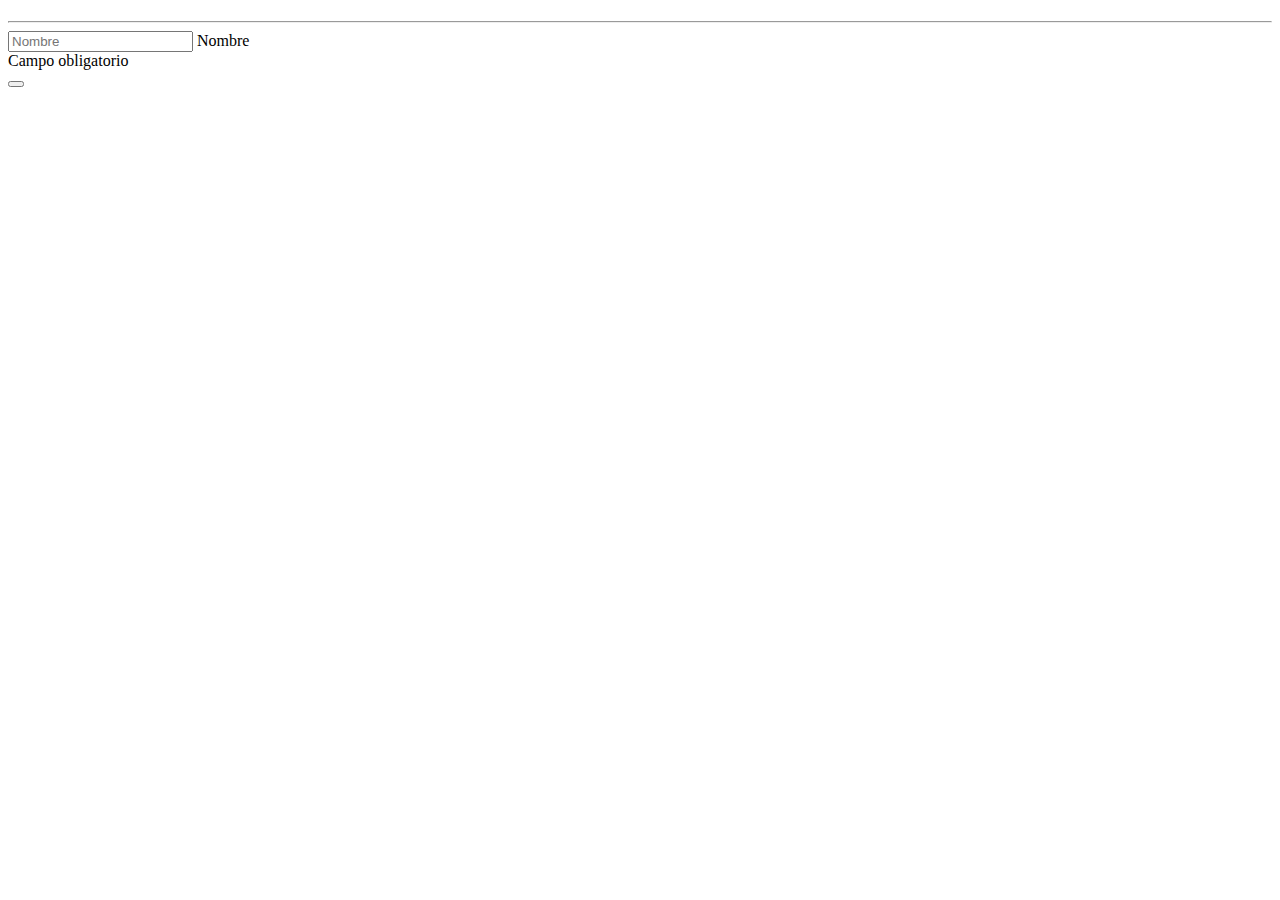
<file: librery3.0/src/main/resources/templates/autor-formulario.html>
<!DOCTYPE html>
<html lang="es" xmlns:th="http://www.thymeleaf.org">
<head>
    <meta charset="UTF-8">
    <meta http-equiv="X-UA-Compatible" content="IE=edge">
    <meta name="viewport" content="width=device-width, initial-scale=1.0">
    <title>Gestor autor</title>

    <link href="https://cdn.jsdelivr.net/npm/bootstrap@5.0.2/dist/css/bootstrap.min.css" rel="stylesheet" integrity="sha384-EVSTQN3/azprG1Anm3QDgpJLIm9Nao0Yz1ztcQTwFspd3yD65VohhpuuCOmLASjC" crossorigin="anonymous">
    <link rel="stylesheet" th:href="@{/css/estilos.css}"/>
    
</head>
<body>

       
        <!-- FORMULARIO -->
        <div class="container mt-5 main">
            <h1 th:text="${title}"></h1>
            <hr class="mb-5 col-xl-12"/>
            <form autocomplete="off" class="needs-validation" id="formulario" method="POST"
                  novalidate th:action="@{/autores/__${action}__}" th:object="${autor}">
                <input th:field="*{id}" th:name="id" type="hidden"/>  
        
                <div class="form-floating mb-3 col-xl-6">
                    <input class="form-control" id="nombre" placeholder="Nombre" required th:field="*{nombre}" type="text"/>
                    <label for="nombre">Nombre</label>
                    <div class="invalid-feedback">Campo obligatorio</div>
                </div>
        
                <div class="row">
                    <div class="col-xl-3">
                        <button class="btn btn-success" th:text="${action == 'guardar'} ? 'Crear autor' : 'Guardar cambios'"
                                type="submit"></button>
                        <a class="btn btn-success" type="submit" 
                                th:href=@{/autores} th:text="${'Cancelar'}" ></a>
                    </div>
                </div>
            </form>
        </div>
        <!-- END FORMULARIO -->

         <!-- FOOTER -->
         <div th:replace="fragmentos :: footer"></div>
        <!-- END FOOTER -->

        <script src="https://cdn.jsdelivr.net/npm/bootstrap@5.0.2/dist/js/bootstrap.bundle.min.js" integrity="sha384-MrcW6ZMFYlzcLA8Nl+NtUVF0sA7MsXsP1UyJoMp4YLEuNSfAP+JcXn/tWtIaxVXM" crossorigin="anonymous"></script>
        <script>
            (() => {
            "use strict";

            const form = document.getElementById("formulario");
            form.addEventListener("submit", (event) => {
            if (!form.checkValidity()) {
            event.preventDefault();
            event.stopPropagation();
            }

            form.classList.add("was-validated");
            }, false)
            })();
        </script>
</body>
</html>
</file>
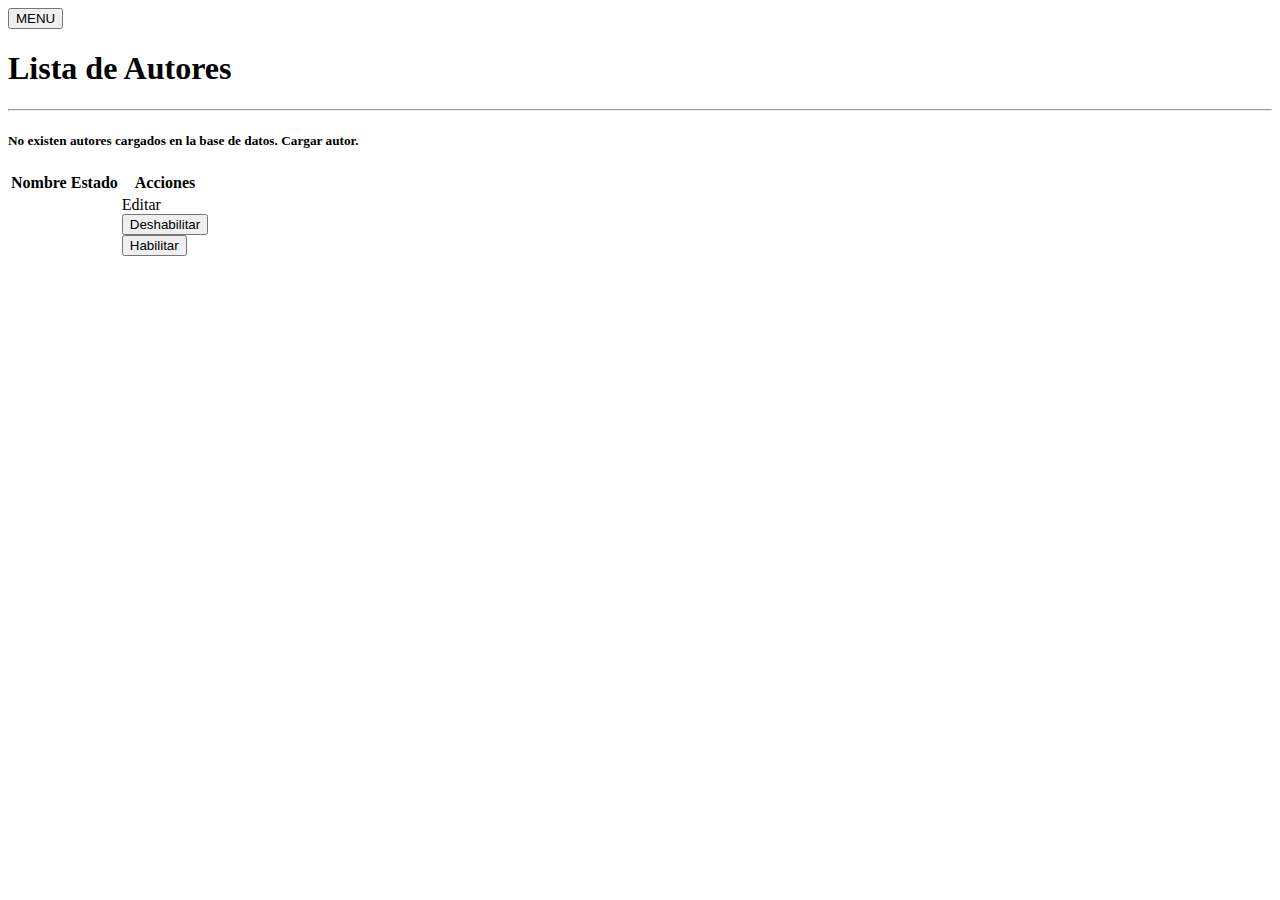
<file: librery3.0/src/main/resources/templates/autores.html>
<!DOCTYPE html>
<html lang="es" xmlns:th="http://www.thymeleaf.org" xmlns:sec="http://www.thymeleaf.org/extras/spring-security">
<head>
    <meta charset="UTF-8">
    <meta http-equiv="X-UA-Compatible" content="IE=edge">
    <meta name="viewport" content="width=device-width, initial-scale=1.0">
    <title>Lista de Autores</title>

    <link href="https://cdn.jsdelivr.net/npm/bootstrap@5.0.2/dist/css/bootstrap.min.css" rel="stylesheet" integrity="sha384-EVSTQN3/azprG1Anm3QDgpJLIm9Nao0Yz1ztcQTwFspd3yD65VohhpuuCOmLASjC" crossorigin="anonymous">
    <link rel="stylesheet" th:href="@{/estilos.css}"/>
    
</head>
<body>

    <!--DIV EFECTO PARTICULA -->
    <div id="particles-js"></div>
    <!--FIN DIV EFECTO PARTICULA--> 
    

    <button 
        class="btn btn-primary mt-5 ms-5" 
        type="button" data-bs-toggle="offcanvas" 
        data-bs-target="#offcanvas" aria-controls="offcanvas">
        MENU
        </button>

    <!-- Contenido de off canvas  -->
    <div th:replace="fragmentos :: offcanvas"></div>

    <div class="container mt-5 main">
        <h1>Lista de Autores</h1>
        <hr class="mb-5"/>
        <div th:if="${autores.isEmpty()}">
            <h5>No existen autores cargados en la base de datos. <a th:href="@{/autores/crear}" th:sec="hasAnyRole('SUPERADMIN','ADMIN')">Cargar autor.</a></h5>
        </div>
        <div class="table-responsive" th:unless="${autores.isEmpty()}">
            
            <table class="table table-striped tabla-autores table-hover table-bordered">
                
                <thead class="table-secondary text-left">
                    <tr>
                        <th class="col-md-4 px-md-2" scope="col">Nombre</th>
                        <th class="col-md-4 px-md-2" scope="col">Estado</th>
                        <th class="col-md-4 px-md-2" scope="col">Acciones</th>
                       
                    </tr>
                </thead>

                <tbody>
                    <tr th:each="autor : ${autores}">
                        <td class="col-md-4 px-md-2" th:text="${autor.nombre}"></td>
                        <td class="col-md-4 px-md-2" th:text="${autor.alta}? Activo : Inactivo"></td>

                        <td class="col-md-4 px-md-2 d-flex justify-content-around w-100">

                            <a class="btn btn-secondary btn-sm" th:href="@{/autores/editar/__${autor.id}__}">Editar</a>
                           
                            <span th:if="${autor.alta == true}">
                                <form method="post" th:action="@{/autores/baja/__${autor.id}__}">
                                    <button class="btn btn-danger btn-sm" type="submit">Deshabilitar</button>
                                </form>
                            </span>
                            <span th:unless="${autor.alta == true}">
                                <form method="post" th:action="@{/autores/alta/__${autor.id}__}">
                                    <button class="btn btn-success btn-sm" type="submit">Habilitar</button>
                                </form>
                            </span>
                       
                        </td>
                    </tr>
                </tbody>

            </table>

        </div>
    </div> 

    <div th:replace="fragmentos :: footer"></div>

        <script src="https://cdn.jsdelivr.net/npm/bootstrap@5.0.2/dist/js/bootstrap.bundle.min.js" integrity="sha384-MrcW6ZMFYlzcLA8Nl+NtUVF0sA7MsXsP1UyJoMp4YLEuNSfAP+JcXn/tWtIaxVXM" crossorigin="anonymous"></script>
</body>
</html>
</file>
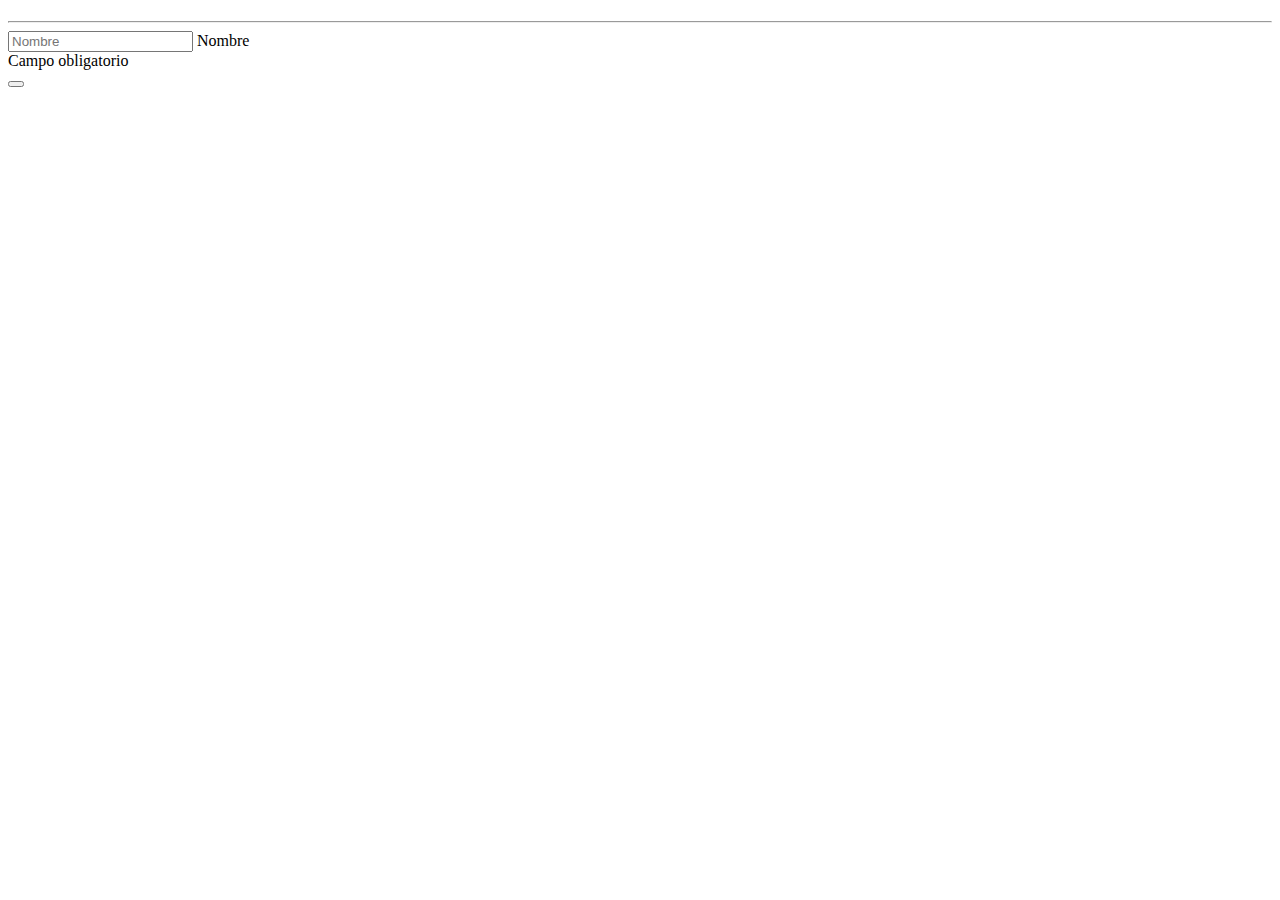
<file: librery3.0/src/main/resources/templates/editorial-formulario.html>
<!DOCTYPE html>
<html lang="es" xmlns:th="http://www.thymeleaf.org">
<head>
    <meta charset="UTF-8">
    <meta http-equiv="X-UA-Compatible" content="IE=edge">
    <meta name="viewport" content="width=device-width, initial-scale=1.0">
    <title>Gestor Editorial</title>

    <link href="https://cdn.jsdelivr.net/npm/bootstrap@5.0.2/dist/css/bootstrap.min.css" rel="stylesheet" integrity="sha384-EVSTQN3/azprG1Anm3QDgpJLIm9Nao0Yz1ztcQTwFspd3yD65VohhpuuCOmLASjC" crossorigin="anonymous">
    <link rel="stylesheet" th:href="@{/css/estilos.css}"/>
    
</head>
<body>

<div th:if="${error}" class="container mt-4 text-center">
    <div class="row col-md-4 mx-auto">
        <div th:text="${error}" class="alert alert-danger m-0 shadow"></div>
    </div>
</div>
       
        <!-- FORMULARIO -->
        <div class="container mt-5 main">
            <h1 th:text="${title}"></h1>
            <hr class="mb-5 col-xl-12"/>
            <form autocomplete="off" class="needs-validation" id="formulario" method="POST"
                  novalidate th:action="@{/editoriales/__${action}__}" th:object="${editorial}">
                <input th:field="*{id}" th:name="id" type="hidden"/>  
        
                <div class="form-floating mb-3 col-xl-6">
                    <input class="form-control" id="nombre" placeholder="Nombre" required th:field="*{nombre}" type="text"/>
                    <label for="nombre">Nombre</label>
                    <div class="invalid-feedback">Campo obligatorio</div>
                </div>
        
                <div class="row">
                    <div class="col-xl-3">
                        <button class="btn btn-success" th:text="${action == 'guardar'} ? 'Crear editorial' : 'Guardar cambios'"
                                type="submit"></button>
                        <a class="btn btn-success" type="submit" 
                                th:href=@{/editoriales} th:text="${'Cancelar'}" ></a>
                    </div>
                </div>
            </form>
        </div>
        <!-- END FORMULARIO -->

         <!-- FOOTER -->
         <div th:replace="fragmentos :: footer"></div>
        <!-- END FOOTER -->

        <script src="https://cdn.jsdelivr.net/npm/bootstrap@5.0.2/dist/js/bootstrap.bundle.min.js" integrity="sha384-MrcW6ZMFYlzcLA8Nl+NtUVF0sA7MsXsP1UyJoMp4YLEuNSfAP+JcXn/tWtIaxVXM" crossorigin="anonymous"></script>
        <script>
            (() => {
            "use strict";

            const form = document.getElementById("formulario");
            form.addEventListener("submit", (event) => {
            if (!form.checkValidity()) {
            event.preventDefault();
            event.stopPropagation();
            }

            form.classList.add("was-validated");
            }, false)
            })();
        </script>
</body>
</html>
</file>
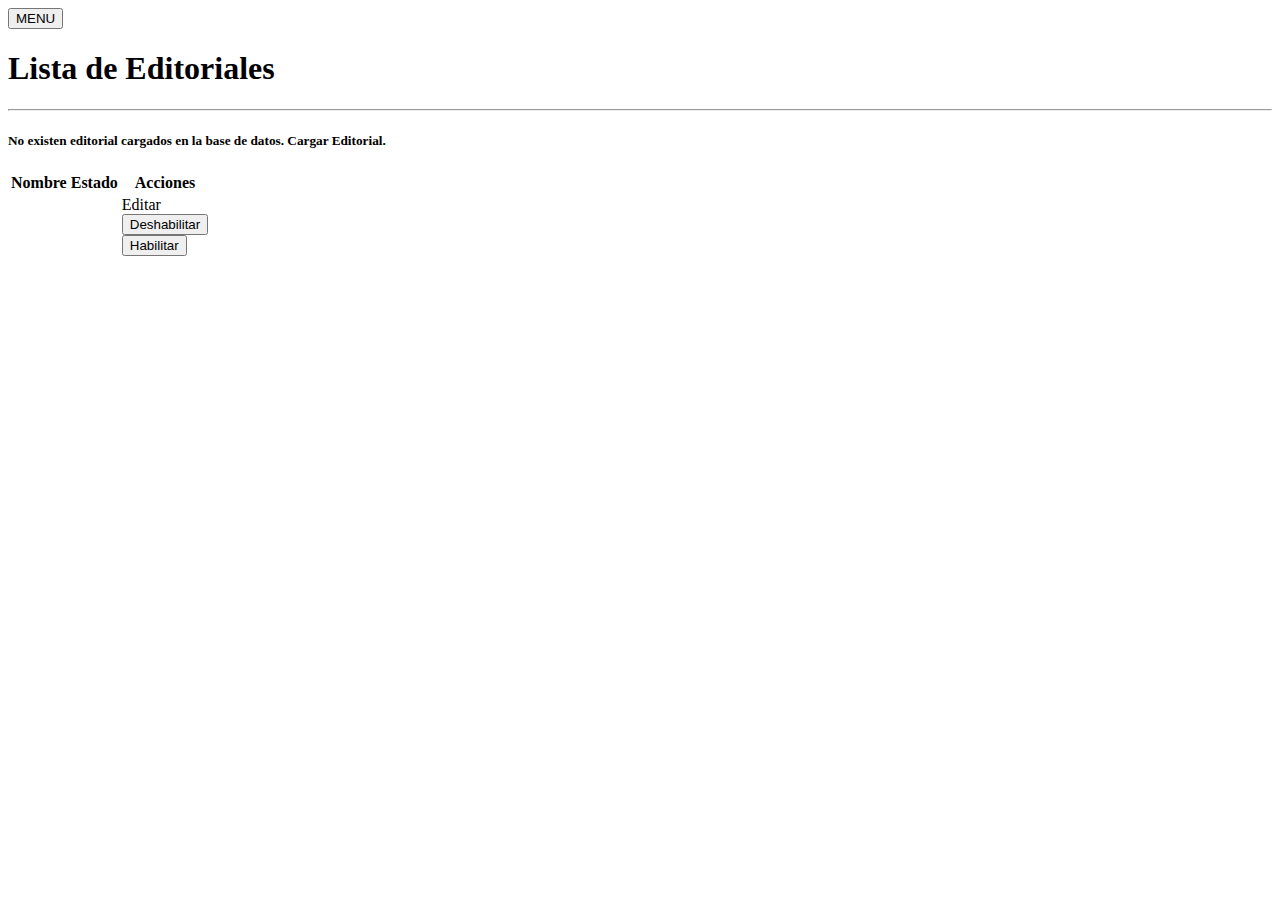
<file: librery3.0/src/main/resources/templates/editoriales.html>
<!DOCTYPE html>
<html lang="es" xmlns:th="http://www.thymeleaf.org" xmlns:sec="http://www.thymeleaf.org/extras/spring-security">
<head>
    <meta charset="UTF-8">
    <meta http-equiv="X-UA-Compatible" content="IE=edge">
    <meta name="viewport" content="width=device-width, initial-scale=1.0">
    <title>Lista de Editoriales</title>

    <link href="https://cdn.jsdelivr.net/npm/bootstrap@5.0.2/dist/css/bootstrap.min.css" rel="stylesheet" integrity="sha384-EVSTQN3/azprG1Anm3QDgpJLIm9Nao0Yz1ztcQTwFspd3yD65VohhpuuCOmLASjC" crossorigin="anonymous">
    <link rel="stylesheet" th:href="@{/estilos.css}"/>
    
</head>
<body>

    <!--DIV EFECTO PARTICULA -->
    <div id="particles-js"></div>
    <!--FIN DIV EFECTO PARTICULA--> 
    

    <button 
        class="btn btn-primary mt-5 ms-5" 
        type="button" data-bs-toggle="offcanvas" 
        data-bs-target="#offcanvas" aria-controls="offcanvas">
        MENU
        </button>

    <!-- Contenido de off canvas  -->
    <div th:replace="fragmentos :: offcanvas"></div>

    <div th:if="${exito}" class="container mt-4 text-center">
        <div class="row col-md-4 mx-auto">
            <div th:text="${exito}" class="alert alert-success m-0 shadow"></div>
        </div>
    </div>

    <div class="container mt-5 main">
        <h1>Lista de Editoriales</h1>
        <hr class="mb-5"/>
        <div th:if="${editoriales.isEmpty()}">
            <h5>No existen editorial cargados en la base de datos. <a th:href="@{/editoriales/crear}" sec:authorize="hasAnyRole('ADMIN','SUPERADMIN')">Cargar Editorial.</a></h5>
        </div>
        <div class="table-responsive" th:unless="${editoriales.isEmpty()}">
            
            <table class="table table-striped tabla-autores table-hover table-bordered">
                
                <thead class="table-secondary text-left">
                    <tr>
                        <th class="col-md-4 px-md-2" scope="col">Nombre</th>
                        <th class="col-md-4 px-md-2" scope="col">Estado</th>
                        <th class="col-md-4 px-md-2" scope="col">Acciones</th>
                       
                    </tr>
                </thead>

                <tbody>
                    <tr th:each="editorial : ${editoriales}">
                        <td class="col-md-4 px-md-2" th:text="${editorial.nombre}"></td>
                        <td class="col-md-4 px-md-2" th:text="${editorial.alta}? Activo : Inactivo"></td>

                        <td class="col-md-4 px-md-2 d-flex justify-content-around w-100">

                            <a class="btn btn-secondary btn-sm" th:href="@{/editoriales/editar/__${editorial.id}__}">Editar</a>
                           
                            <span th:if="${editorial.alta == true}">
                                <form method="post" th:action="@{/editoriales/baja/__${editorial.id}__}">
                                    <button class="btn btn-danger btn-sm" type="submit">Deshabilitar</button>
                                </form>
                            </span>
                            <span th:unless="${editorial.alta == true}">
                                <form method="post" th:action="@{/editoriales/alta/__${editorial.id}__}">
                                    <button class="btn btn-success btn-sm" type="submit">Habilitar</button>
                                </form>
                            </span>
                       
                        </td>
                    </tr>
                </tbody>

            </table>

        </div>
    </div> 

    <div th:replace="fragmentos :: footer"></div>

        <script src="https://cdn.jsdelivr.net/npm/bootstrap@5.0.2/dist/js/bootstrap.bundle.min.js" integrity="sha384-MrcW6ZMFYlzcLA8Nl+NtUVF0sA7MsXsP1UyJoMp4YLEuNSfAP+JcXn/tWtIaxVXM" crossorigin="anonymous"></script>
</body>
</html>
</file>
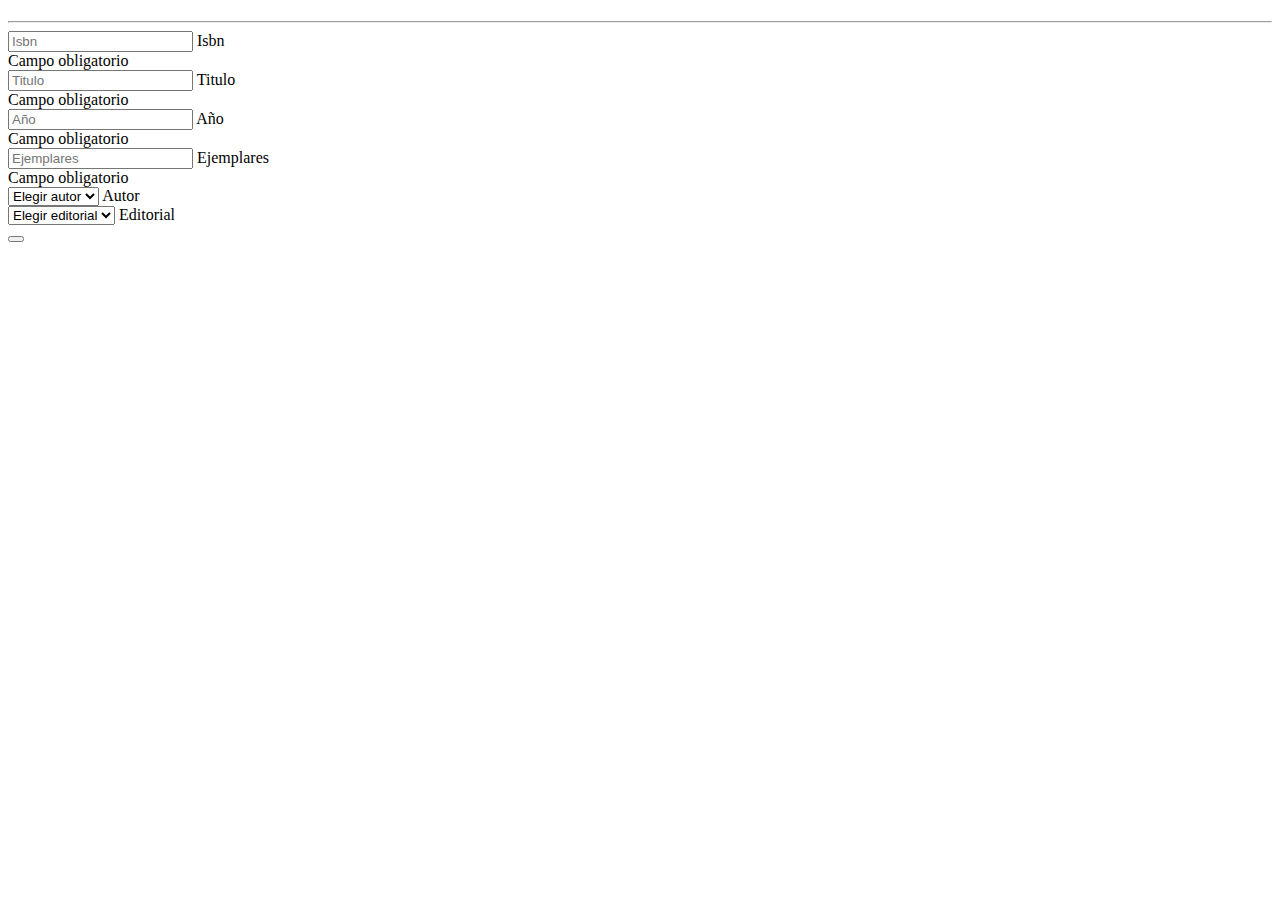
<file: librery3.0/src/main/resources/templates/libro-formulario.html>
<!DOCTYPE html>
<html lang="es" xmlns:th="http://www.thymeleaf.org">
    <head>
        <meta charset="UTF-8"/>
        <meta content="width=device-width, initial-scale=1.0" name="viewport"/>
        <meta content="ie=edge" http-equiv="X-UA-Compatible"/>
   
        <!-- CSS -->
        <link href="https://cdn.jsdelivr.net/npm/bootstrap@5.1.3/dist/css/bootstrap.min.css" rel="stylesheet" integrity="sha384-1BmE4kWBq78iYhFldvKuhfTAU6auU8tT94WrHftjDbrCEXSU1oBoqyl2QvZ6jIW3" crossorigin="anonymous"/>
        <link rel="stylesheet" th:href="@{/css/estilos.css}"/>
    </head>
    <body>

      <div id="scroll">

        <div class="container mt-5 main">
            <h1 th:text="${title}"></h1>
            <hr class="mb-5 col-xl-12"/>
            <form modelAttribute="libro" autocomplete="off" class="needs-validation" id="formulario" method="POST"
                  novalidate th:action="@{/libros/__${action}__}" th:object="${libro}">
                <input th:field="*{id}" type="hidden"/>  

                <div class="form-floating mb-3 col-xl-6">
                    <input class="form-control" id="isbn" placeholder="Isbn" required th:field="*{isbn}" type="text"/>
                    <label for="isbn">Isbn</label>
                    <div class="invalid-feedback">Campo obligatorio</div>
                </div>

                <div class="form-floating mb-3 col-xl-6">
                    <input class="form-control" id="titulo" placeholder="Titulo" required th:field="*{titulo}" type="text"/>
                    <label for="titulo">Titulo</label>
                    <div class="invalid-feedback">Campo obligatorio</div>
                </div>

                <div class="form-floating mb-3 col-xl-6">
                    <input class="form-control" id="anio" placeholder="Año" required th:field="*{anio}" type="text"/>
                    <label for="anio">Año</label>
                    <div class="invalid-feedback">Campo obligatorio</div>
                </div>

                <div class="form-floating mb-3 col-xl-6">
                    <input class="form-control" id="ejemplares" placeholder="Ejemplares" required th:field="*{ejemplares}" type="text"/>
                    <label for="ejemplares">Ejemplares</label>
                    <div class="invalid-feedback">Campo obligatorio</div>
                </div>

                <!--COMIENZO LISTADO DE AUTORES Y EDITORIALES-->

                <div class="form-floating mb-3 col-xl-6">
                    <select aria-label="Elegir autor" class="form-select" id="autor" th:field="*{autor}">
                        <option selected value="">Elegir autor</option>
                        <option th:each="autor : ${autores}" th:text="${autor.nombre}"
                                th:value="${autor.id}"></option>
                    </select>
                    <label for="autor">Autor</label>
                </div>

                <div class="form-floating mb-3 col-xl-6">
                <!--    <input class="form-control" id="editorial" placeholder="Editorial" required th:field="*{editorial.nombre}" type="text"/> -->
                    <select aria-label="Elegir editorial" class="form-select" id="editorial" th:field="*{editorial}">
                        
                        <option selected value="">Elegir editorial</option>
                        
                        <option th:each="editorial : ${editoriales}" th:text="${editorial.nombre}"
                                th:value="${editorial.id}"></option>
                    </select>
                    <label for="autor">Editorial</label>
                </div>
                <!--FIN LISTADO DE AUTORES Y EDITORIALES-->

                <div class="row">
                    <div class="col-xl-3">
                        <button class="btn btn-success" th:text="${action == 'guardar'} ? 'Crear libro' : 'Guardar cambios'"
                                type="submit"></button>
                        <a class="btn btn-success" type="submit" 
                                th:href="@{/libros}" th:text="${'Cancelar'}" ></a>
                    </div>
                </div>
            </form>
        </div>
      </div> 

      <br>
      <br>
      <br>

        <!-- FOOTER -->
        <div th:replace="fragmentos :: footer"></div>
        <!-- END FOOTER -->

        <!-- JavaScript -->
        <script src="https://cdn.jsdelivr.net/npm/bootstrap@5.1.3/dist/js/bootstrap.bundle.min.js" integrity="sha384-ka7Sk0Gln4gmtz2MlQnikT1wXgYsOg+OMhuP+IlRH9sENBO0LRn5q+8nbTov4+1p" crossorigin="anonymous"></script>
        <script>
            (() => {
            "use strict";

            const form = document.getElementById("formulario");
            form.addEventListener("submit", (event) => {
            if (!form.checkValidity()) {
            event.preventDefault();
            event.stopPropagation();
            }

            form.classList.add("was-validated");
            }, false)
            })();
        </script>
    </body>
</html>
</file>
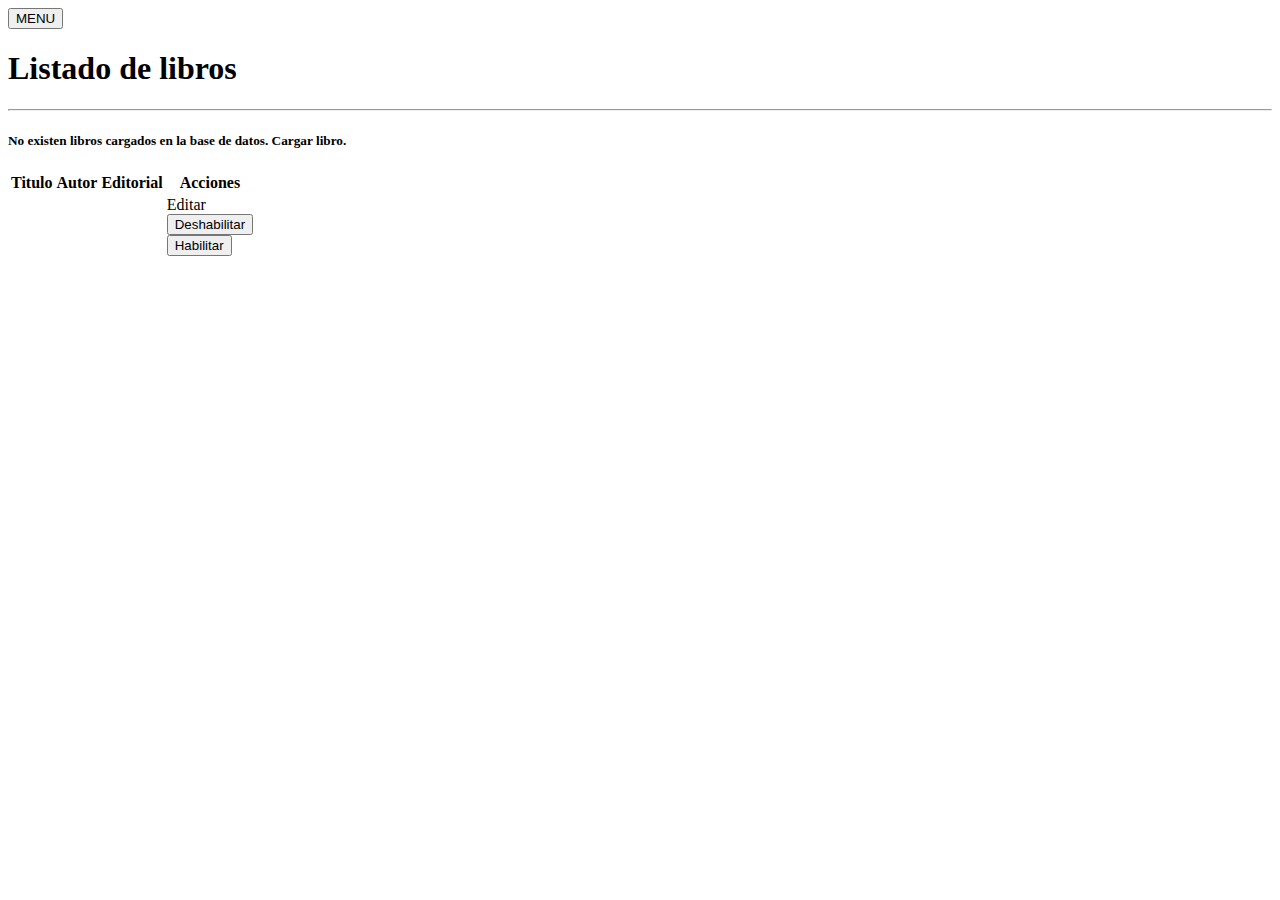
<file: librery3.0/src/main/resources/templates/libros.html>
<!DOCTYPE html>
<html lang="es" xmlns:th="http://www.thymeleaf.org" xmlns:sec="http://www.thymeleaf.org/extras/spring-security">
    <head>
        <meta charset="UTF-8"/>
        <meta content="width=device-width, initial-scale=1.0" name="viewport"/>
        <meta content="ie=edge" http-equiv="X-UA-Compatible"/>
        
        <title>Gestor libros</title>
        <!-- CSS -->
        <link href="https://cdn.jsdelivr.net/npm/bootstrap@5.1.3/dist/css/bootstrap.min.css" rel="stylesheet" integrity="sha384-1BmE4kWBq78iYhFldvKuhfTAU6auU8tT94WrHftjDbrCEXSU1oBoqyl2QvZ6jIW3" crossorigin="anonymous"/>
        <link rel="stylesheet" th:href="@{/css/estilos.css}"/>
    </head>
    <body> 
        
        <button 
        class="btn btn-primary mt-5 ms-5" 
        type="button" data-bs-toggle="offcanvas" 
        data-bs-target="#offcanvas" aria-controls="offcanvas">
        MENU
        </button>

        <div th:replace="fragmentos :: offcanvas"></div>

        <div class="container mt-5 main">
            <h1>Listado de libros</h1>
            <hr class="mb-5"/>
            <div th:if="${libros.isEmpty()}">
                <h5>No existen libros cargados en la base de datos. <a th:href="@{/libros/crear}">Cargar libro.</a></h5>
            </div>
            <div class="table-responsive" th:unless="${libros.isEmpty()}">
                <table class="table table-hover table-sm table-bordered tabla-autores">
                    <thead class="table-secondary text-center">

                        <tr>
                            <th class="col-md-4 px-md-2" scope="col">Titulo</th> 
                            <th class="col-md-4 px-md-2" scope="col">Autor</th> 
                            <th class="col-md-4 px-md-2" scope="col">Editorial</th> 
                            <th class="col-md-4 px-md-2" scope="col">Acciones</th>
                        </tr>

                    </thead>

                    <tbody>
                        <tr th:each="libro : ${libros}">
                            <td class="col-md-4 px-md-2" th:text="${libro.titulo}"></td>
                            <td class="col-md-4 px-md-2">
                                <span th:text="|${libro.autor.nombre}|"></span>
                            </td>
                            <td class="col-md-4 px-md-2">
                                <span th:text="|${libro.editorial.nombre}|"></span>
                            </td>
                            <td class="col-md-4 px-md-2 d-flex justify-content-around w-100">
                                <a class="btn btn-secondary btn-sm" th:href="@{/libros/editar/__${libro.id}__}">Editar</a>
                               
                                <span th:if="${libro.alta == true}">
                                    <form method="post" th:action="@{/libros/baja/__${libro.id}__}">
                                        <button class="btn btn-danger btn-sm" type="submit">Deshabilitar</button>
                                    </form>
                                </span>
                                <span th:unless="${libro.alta == true}">
                                    <form method="post" th:action="@{/libros/alta/__${libro.id}__}">
                                        <button class="btn btn-success btn-sm" type="submit">Habilitar</button>
                                    </form>
                                </span>

                            </td>
                        </tr>
                    </tbody>
                </table>
            </div>
        </div>

        <br>

        <!-- FOOTER -->
        <div th:replace="fragmentos :: footer"></div>
        <!-- END FOOTER -->

        <!-- JavaScript -->
        <script src="https://cdn.jsdelivr.net/npm/bootstrap@5.1.3/dist/js/bootstrap.bundle.min.js" integrity="sha384-ka7Sk0Gln4gmtz2MlQnikT1wXgYsOg+OMhuP+IlRH9sENBO0LRn5q+8nbTov4+1p" crossorigin="anonymous"></script>

    </body>
</html>
</file>
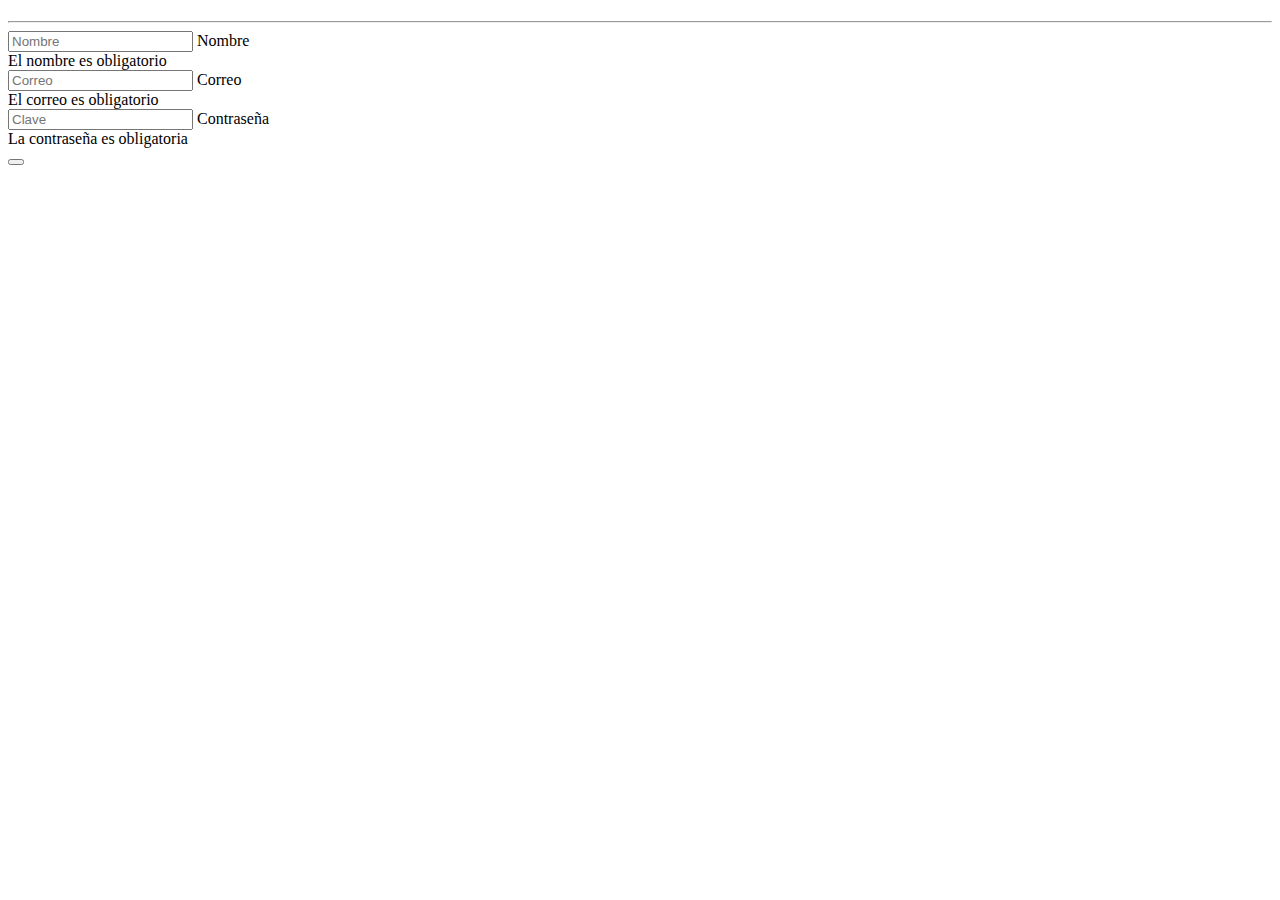
<file: librery3.0/src/main/resources/templates/signup.html>
<!doctype html>
<html lang="es" xmlns:th="http://www.thymeleaf.org">
    <head>
        <meta charset="UTF-8"/>
        <meta content="width=device-width, initial-scale=1.0" name="viewport"/>
        <meta content="ie=edge" http-equiv="X-UA-Compatible"/>
        
        <title>Registro de usuario</title>
        <!-- CSS -->
        <link href="https://cdn.jsdelivr.net/npm/bootstrap@5.1.3/dist/css/bootstrap.min.css" rel="stylesheet" integrity="sha384-1BmE4kWBq78iYhFldvKuhfTAU6auU8tT94WrHftjDbrCEXSU1oBoqyl2QvZ6jIW3" crossorigin="anonymous"/>
        <link rel="stylesheet" th:href="@{/css/estilos.css}"/>
    </head>
    <body>

    <div th:if="${error}" class="container mt-4 text-center">
        <div class="row col-md-4 mx-auto">
            <div th:text="${error}" class="alert alert-danger m-0 shadow"></div>
        </div>
    </div>

    <div th:if="${logout}" class="container mt-4 text-center">
        <div class="row col-md-4 mx-auto">
            <div th:text="${logout}" class="alert alert-success m-0 shadow"></div>
        </div>
    </div>

        <!-- FORMULARIO -->
        <div class="container mt-5 main">
            <h1 th:text="${title}"></h1>
            <hr class="mb-5 col-xl-12"/>
            <form autocomplete="off" class="needs-validation" id="formulario" method="POST"
                  novalidate th:action="@{/registro}" th:object="${usuario}" name="usuario">
                <input th:field="*{id}" th:name="id" type="hidden" />
                <div class="form-floating mb-3 col-xl-6">
                    <input class="form-control" id="nombre" placeholder="Nombre" required th:field="*{nombre}" type="text" />
                    <label for="nombre">Nombre</label>
                    <div class="invalid-feedback">El nombre es obligatorio</div>
                </div>
                
                <div class="form-floating mb-3 col-xl-6">
                    <input class="form-control" id="correo" placeholder="Correo" required th:field="*{correo}" type="email"/>
                    <label for="correo">Correo</label>
                    <div class="invalid-feedback">El correo es obligatorio</div>
                </div>

                <div class="form-floating mb-3 col-xl-6">
                    <input class="form-control" id="clave" placeholder="Clave" required th:field="*{clave}" type="password"/>
                    <label for="clave">Contraseña</label>
                    <div class="invalid-feedback">La contraseña es obligatoria</div>
                </div>

                <div class="row">
                    <div class="col-xl-3">
                        <button class="btn btn-success" th:text="${action == 'guardar'} ? 'Crear Usuario' : 'Guardar cambios'"
                                type="submit"></button> 
                                <a class="btn btn-success" type="submit" 
                                th:href="${link == 'editar'} ? '/usuarios' : '/'" th:text="${'Cancelar'}" ></a>                        
                    </div>
                </div>
            </form>
        </div>
        <!-- END FORMULARIO -->

         <!-- FOOTER -->
         <div th:replace="fragmentos :: footer"></div>
        <!-- END FOOTER -->

        <!-- JavaScript-->
        <script src="https://cdn.jsdelivr.net/npm/bootstrap@5.1.3/dist/js/bootstrap.bundle.min.js" integrity="sha384-ka7Sk0Gln4gmtz2MlQnikT1wXgYsOg+OMhuP+IlRH9sENBO0LRn5q+8nbTov4+1p" crossorigin="anonymous"></script>
        <script>
            (() => {
            "use strict";

            const form = document.getElementById("formulario");
            form.addEventListener("submit", (event) => {
            if (!form.checkValidity()) {
            event.preventDefault();
            event.stopPropagation();
            }

            form.classList.add("was-validated");
            }, false)
            })();
        </script> 
    </body>
</html>
</file>
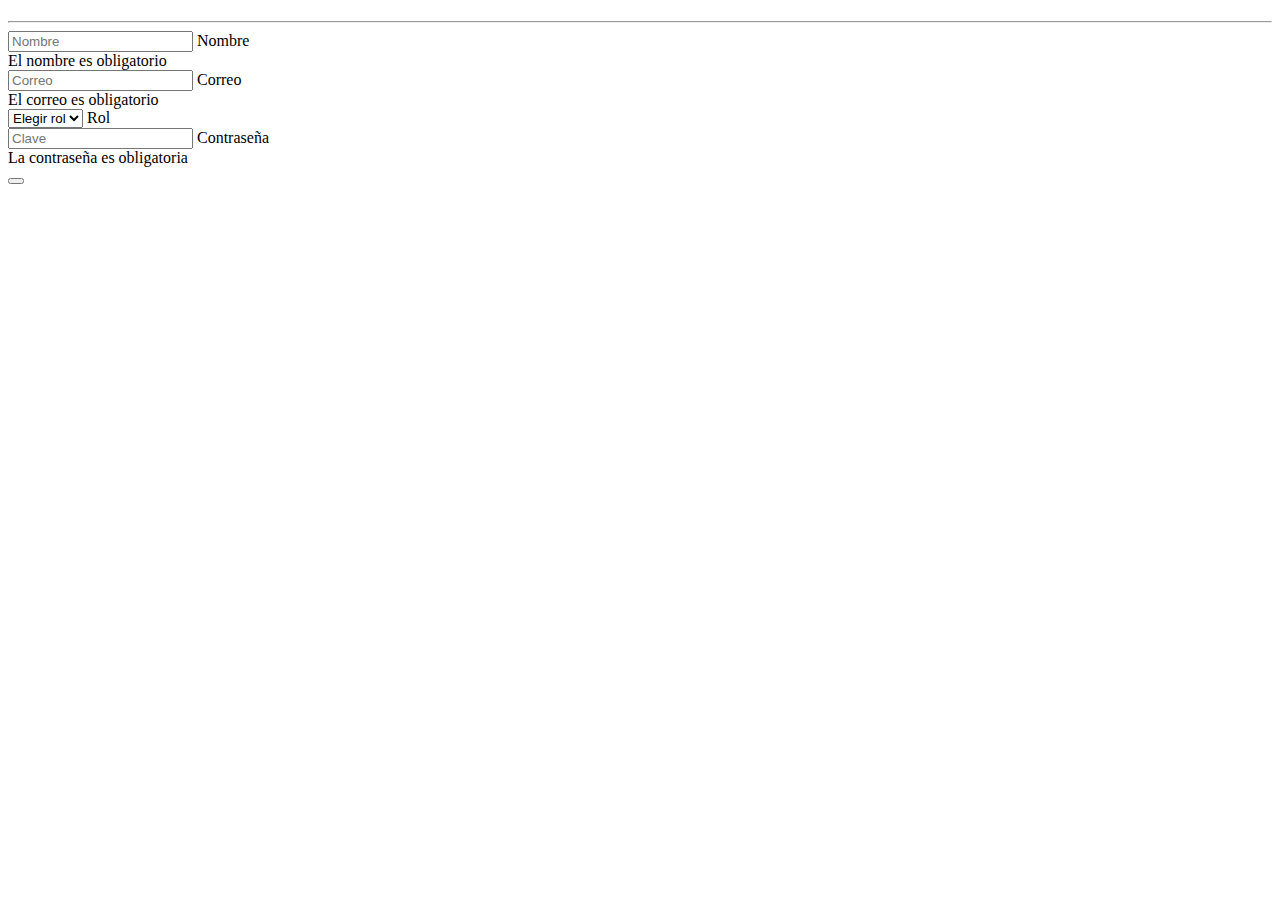
<file: librery3.0/src/main/resources/templates/usuario-formulario.html>
<!doctype html>
<html lang="es" xmlns:th="http://www.thymeleaf.org"  xmlns:sec="http://www.thymeleaf.org/extras/spring-security">
<head>
    <meta charset="UTF-8"/>
    <meta content="width=device-width, initial-scale=1.0" name="viewport"/>
    <meta content="ie=edge" http-equiv="X-UA-Compatible"/>

    <title>Gestor usuarios</title>
    <!-- CSS -->
    <link href="https://cdn.jsdelivr.net/npm/bootstrap@5.1.3/dist/css/bootstrap.min.css" rel="stylesheet" integrity="sha384-1BmE4kWBq78iYhFldvKuhfTAU6auU8tT94WrHftjDbrCEXSU1oBoqyl2QvZ6jIW3" crossorigin="anonymous"/>
    <link rel="stylesheet" th:href="@{/css/estilos.css}"/>
</head>
<body>

<div th:if="${error}" class="container mt-4 text-center">
    <div class="row col-md-4 mx-auto">
        <div th:text="${error}" class="alert alert-danger m-0 shadow"></div>
    </div>
</div>


<!-- FORMULARIO -->
<div class="container mt-5 main">
    <h1 th:text="${title}"></h1>
    <hr class="mb-5 col-xl-12"/>
    <form autocomplete="off" class="needs-validation" id="formulario" method="POST"
          novalidate th:action="@{/usuarios/__${action}__}" th:object="${usuario}" name="usuario">
        <input th:field="*{id}" th:name="id" type="hidden"/>
        <div class="form-floating mb-3 col-xl-6">
            <input class="form-control" id="nombre" placeholder="Nombre" required th:field="*{nombre}" type="text"/>
            <label for="nombre">Nombre</label>
            <div class="invalid-feedback">El nombre es obligatorio</div>
        </div>

        <div class="form-floating mb-3 col-xl-6">
            <input class="form-control" id="correo" placeholder="Correo" required th:field="*{correo}" type="email"/>
            <label for="correo">Correo</label>
            <div class="invalid-feedback">El correo es obligatorio</div>
        </div>

        <!-- LISTA DE ROLES -->
        <div class="form-floating mb-3 col-xl-6">
            <select aria-label="Elegir rol" class="form-select" id="rol" th:field="*{rol}" sec:authorize="hasAnyRole('ADMIN','SUPERADMIN')">
                <option selected value="">Elegir rol</option>
                <option th:each="rol : ${roles}" th:text="${rol.nombre}"
                        th:value="${rol.id}"></option>
            </select>
            <label for="rol">Rol</label>
        </div>
        <!--FIN LISTA DE ROLES-->
        <div class="form-floating mb-3 col-xl-6">
            <input class="form-control" id="clave" placeholder="Clave" required th:field="*{clave}" type="password"/>
            <label for="clave">Contraseña</label>
            <div class="invalid-feedback">La contraseña es obligatoria</div>
        </div>

        <div class="row">
            <div class="col-xl-3">
                <button class="btn btn-success" th:text="${action == 'guardar'} ? 'Crear Usuario' : 'Guardar cambios'"
                        type="submit"></button>
                <a class="btn btn-success" type="submit"
                   th:href="${link == 'editar'} ? '/usuarios' : '/'" th:text="${'Cancelar'}" ></a>
            </div>
        </div>
    </form>
</div>
<!-- END FORMULARIO -->
<br>
<br>
<!-- FOOTER -->
<div th:replace="fragmentos :: footer"></div>
<!-- END FOOTER -->

<!-- JavaScript-->
<script src="https://cdn.jsdelivr.net/npm/bootstrap@5.1.3/dist/js/bootstrap.bundle.min.js" integrity="sha384-ka7Sk0Gln4gmtz2MlQnikT1wXgYsOg+OMhuP+IlRH9sENBO0LRn5q+8nbTov4+1p" crossorigin="anonymous"></script>
<script>
            (() => {
            "use strict";

            const form = document.getElementById("formulario");
            form.addEventListener("submit", (event) => {
            if (!form.checkValidity()) {
            event.preventDefault();
            event.stopPropagation();
            }

            form.classList.add("was-validated");
            }, false)
            })();
        </script>
</body>
</html>
</file>
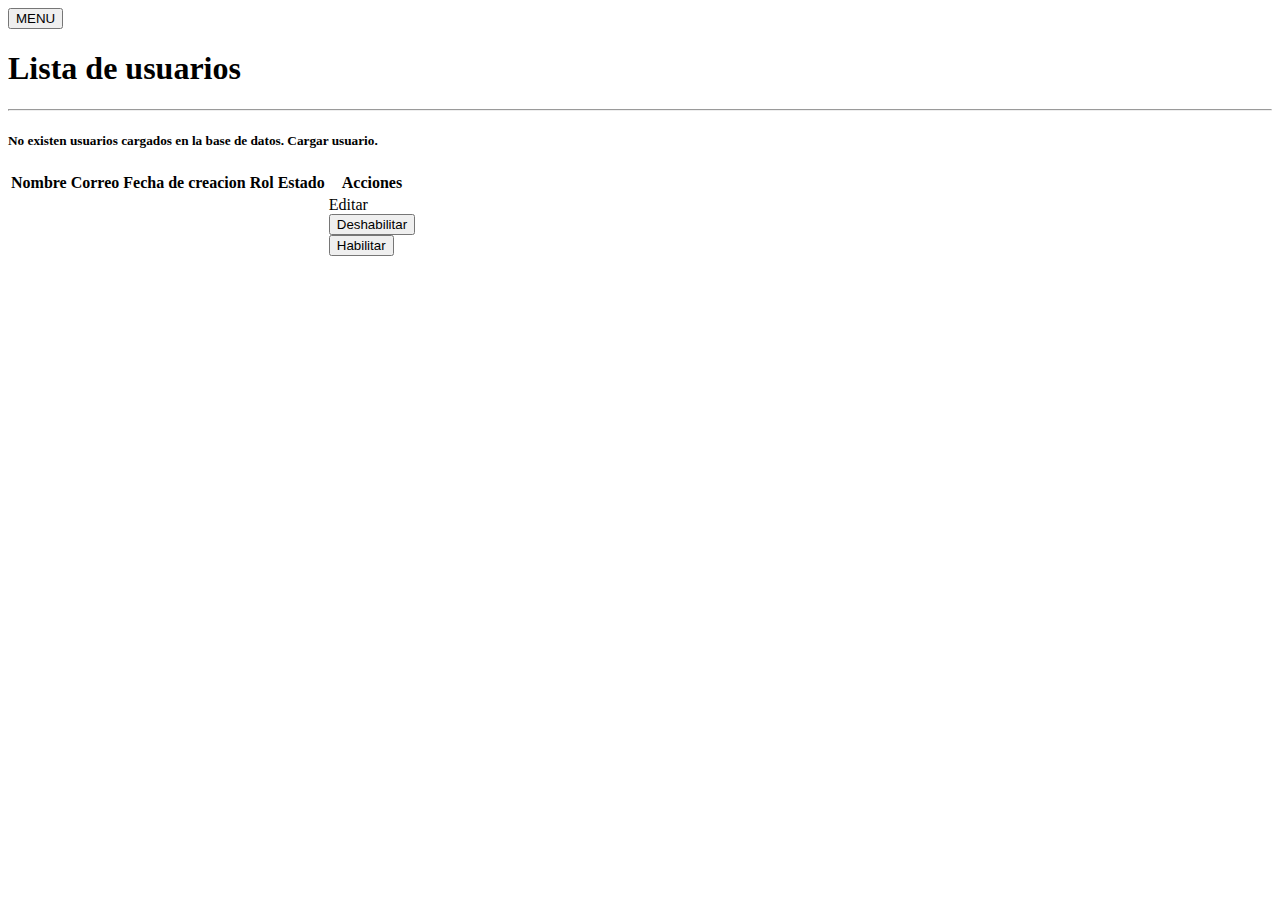
<file: librery3.0/src/main/resources/templates/usuarios.html>
<!DOCTYPE html>
<html lang="es" xmlns:th="http://www.thymeleaf.org" xmlns:sec="http://www.thymeleaf.org/extras/spring-security">
<head>
    <meta charset="UTF-8">
    <meta http-equiv="X-UA-Compatible" content="IE=edge">
    <meta name="viewport" content="width=device-width, initial-scale=1.0">
    <title>Lista de Usuarios</title>

    <link href="https://cdn.jsdelivr.net/npm/bootstrap@5.0.2/dist/css/bootstrap.min.css" rel="stylesheet" integrity="sha384-EVSTQN3/azprG1Anm3QDgpJLIm9Nao0Yz1ztcQTwFspd3yD65VohhpuuCOmLASjC" crossorigin="anonymous">
    <link rel="stylesheet" th:href="@{/css/estilos.css}"/>
    
</head>
<body>

    <button 
        class="btn btn-primary mt-5 ms-5" 
        type="button" data-bs-toggle="offcanvas" 
        data-bs-target="#offcanvas" aria-controls="offcanvas">
        MENU
    </button>
    

    <!-- Contenido de off canvas  -->
    <div th:replace="fragmentos :: offcanvas"></div>

    <div th:if="${exito}" class="container mt-4 text-center">
        <div class="row col-md-4 mx-auto">
            <div th:text="${exito}" class="alert alert-success m-0 shadow"></div>
        </div>
    </div>

    <div class="container mt-5 main">
        <h1>Lista de usuarios</h1>
        <hr class="mb-5"/>
        <div th:if="${usuarios.isEmpty()}">
            <h5>No existen usuarios cargados en la base de datos. <a th:href="@{/usuarios/crear}">Cargar usuario.</a></h5>
        </div>
        <div class="table-responsive" th:unless="${usuarios.isEmpty()}">
            
            <table class="table table-striped tabla-autores table-hover table-bordered">
                
                <thead class="table-secondary text-left">
                    <tr>
                        <th class="col-md-4 px-md-2" scope="col">Nombre</th>
                        <th class="col-md-4 px-md-2" scope="col">Correo</th>
                        <th class="col-md-4 px-md-2" scope="col">Fecha de creacion</th>
                        <th class="col-md-4 px-md-2" scope="col">Rol</th>
                        <th class="col-md-4 px-md-2" scope="col">Estado</th>
                        <th class="col-md-4 px-md-2" scope="col">Acciones</th>
                       
                    </tr>
                </thead>

                <tbody>
                    <tr th:each="usuario : ${usuarios}">
                        <td class="col-md-4 px-md-2" th:text="${usuario.nombre}"></td>
                        <td class="col-md-4 px-md-2" th:text="${usuario.correo}"></td>
                        <td class="col-md-4 px-md-2" th:text="${#temporals.format(usuario.fec_creacion, 'yyyy-MM-dd')}"></td>
                        <td class="col-md-4 px-md-2">
                            <span th:text="|${usuario.rol.nombre}|"></span>
                        </td>
                        <td class="col-md-4 px-md-2" th:text="${usuario.alta}? Activo : Inactivo"></td>
                        <td class="col-md-4 px-md-2 d-flex justify-content-around w-100">

                            <a class="btn btn-secondary btn-sm" th:href="@{/usuarios/editar/__${usuario.id}__}">Editar</a>
                           
                            <span th:if="${usuario.alta == true}">
                                <form method="post" th:action="@{/usuarios/baja/__${usuario.id}__}">
                                    <button class="btn btn-danger btn-sm" type="submit">Deshabilitar</button>
                                </form>
                            </span>
                            <span th:unless="${usuario.alta == true}">
                                <form method="post" th:action="@{/usuarios/alta/__${usuario.id}__}">
                                    <button class="btn btn-success btn-sm" type="submit">Habilitar</button>
                                </form>
                            </span>
                       
                        </td>
                    </tr>
                </tbody>

            </table>

        </div>
    </div>
    
    

    <div th:replace="fragmentos :: footer"></div>
    <script src="https://cdn.jsdelivr.net/npm/bootstrap@5.0.2/dist/js/bootstrap.bundle.min.js" integrity="sha384-MrcW6ZMFYlzcLA8Nl+NtUVF0sA7MsXsP1UyJoMp4YLEuNSfAP+JcXn/tWtIaxVXM" crossorigin="anonymous"></script>

</body>
</html>
</file>
